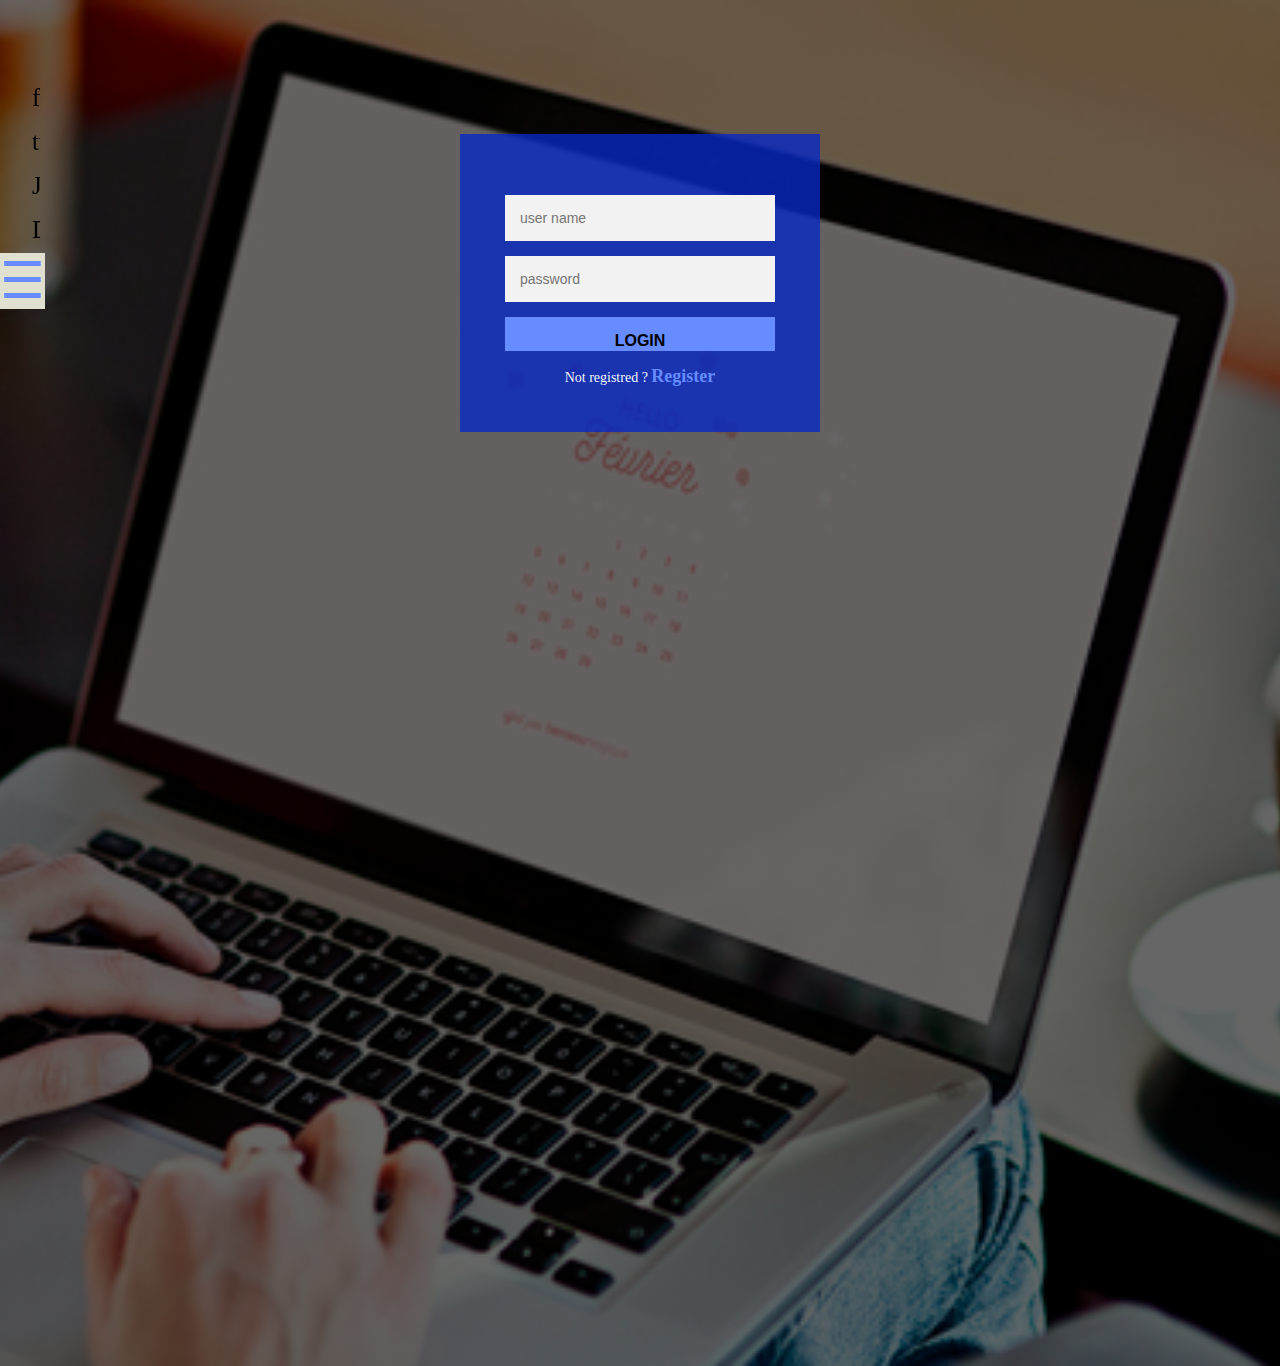
<file: index.html>
<DOCTYPE html>
<html>
<head>
	<title>Login and register design</title>
	<meta name="viewport" content="width=device-width, initial-scale=1.0">
	<link rel="stylesheet" href="https://cdnjs.cloudflare.com/ajax/libs/font-awesome/4.7.0/css/font-awesome.min.css">
	<link href="https://fonts.googleapis.com/css?family=Nanum+Pen+Script" rel="stylesheet">
	<link rel="stylesheet" href="https://cdnjs.cloudflare.com/ajax/libs/font-awesome/4.7.0/css/font-awesome.min.css">
	<link rel="stylesheet" type="text/css" href="style.css">
</head>

<body>
	<div class="login-page">
		<div class="form">
			<form class="register-form">
				<input type="text" placeholder="User name"/>
				<input type="text" placeholder="Password"/>
				<input type="text" placeholder="E-mail"/>
				<button>Create</button>
				<p class="message">Already registered ? <a href="#">Login</a></p>
			</form>
			<form class="login-form"></form>
				<input type="text" placeholder="user name"/>
				<input type="password" placeholder="password">
				<button>Login</button>
				<p class="message">Not registred ? <a href="#">Register</p>
			</form>
		</div>
	</div>

<div id="mySidenav" class="sidenav">
  <a href="javascript:void(0)" class="closebtn" onclick="closeNav()">&times;</a>
  <a href="#">facebook</a>
  <a href="#">twitter</a>
  <a href="#">JavaScript</a>
  <a href="#">Dictionary</a>
  <span style="font-size:50px;cursor:pointer" onclick="openNav()" id="open">&#9776;</span>
</div>

<script src='https://code.jquery.com/jquery-3.3.1.min.js'> </script>
<script>

	$('.message a').click(function(){
		$('form').animate({height:"toggle",opacity:"toggle"},"slow");
	
	});

	function openNav() {
    document.getElementById("mySidenav").style.width = "250px";
    document.getElementById("open").style.background = "#e0e0d1";
}

function closeNav() {
    document.getElementById("mySidenav").style.width = "0";
}
</script>

</body>
</html>
</file>
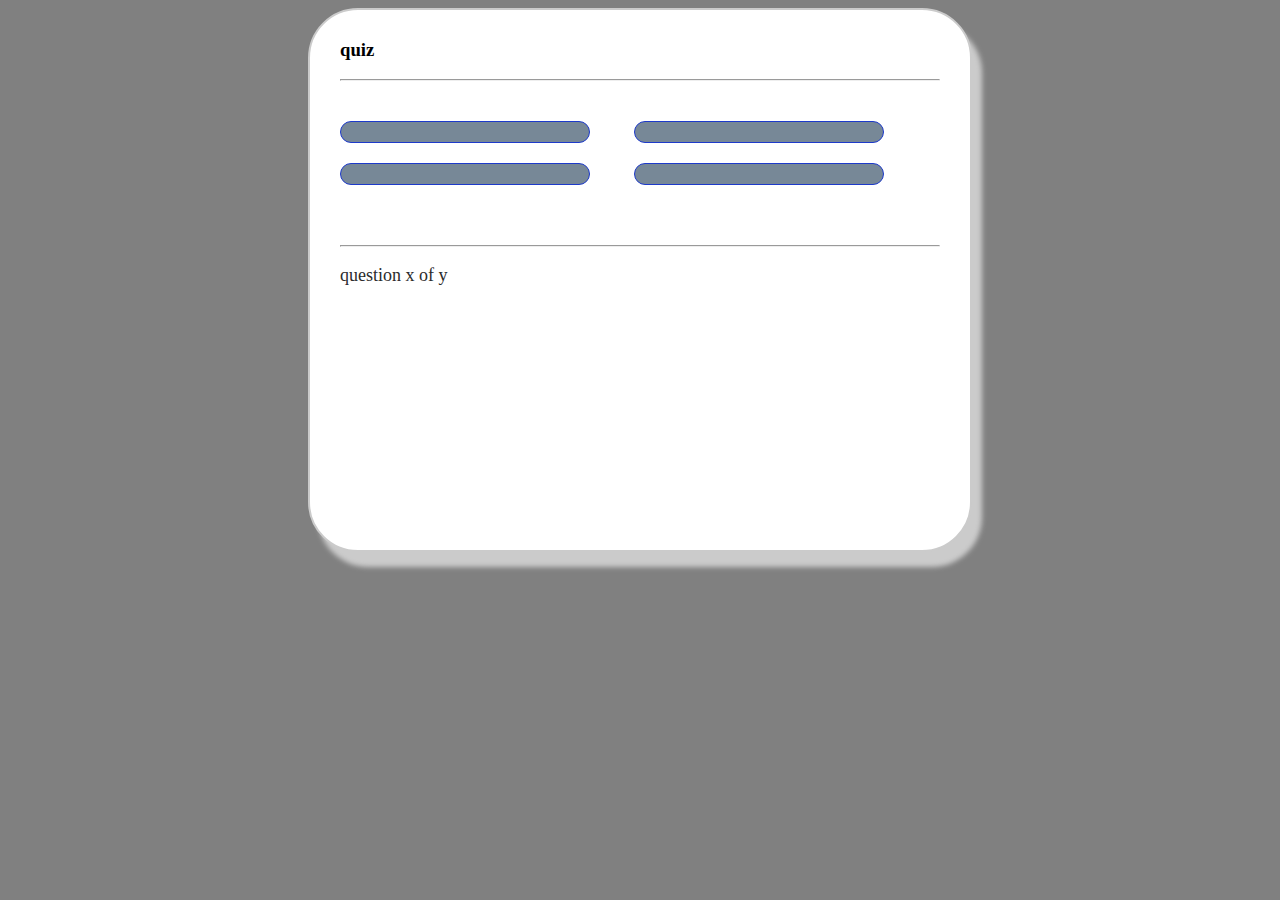
<file: quiz.html>
<DOCTYPE html>
<html>
<head lang="en">
	<meta charset="UTF-8">
	<title>Quiz</title>
	<meta name="viewport" content="width=device-width, initial-scale=1.0">
	<link rel="stylesheet" type="text/css" href="quiz.css">
	
</head>
<body>
	

	<div class="grid">
		<div id="quiz">
			<h3>quiz</h3>
			<hr style="margin-bottom:20px">

			<p id="question"></p>

			<div class="buttons">
				<button id="btn0"><span id="choice0"></span></button>
				<button id="btn1"><span id="choice1"></span></button>
				<button id="btn2"><span id="choice2"></span></button>
				<button id="btn3"><span id="choice3"></span></button>
			</div>

			<hr style="margin-top:50px">
			<footer>
				<p id="progress">question x of y</p>
			</footer>
		</div>	
	</div>

<script src="quiz_controler.js"></script>
<script src="question.js"></script>
<script src="app.js"></script>
</body>
</html>
</file>
<file: style.css>
body{
	height: 100%;
	background-image: linear-gradient(rgba(0,0,0,0.6), rgba(0,0,0,0.6)), url(font.png);
	height: 150vh;
	background-size: cover;
	background-position: center;
	background-repeat: no-repeat;
}

.login-page{
	width: 360px;
	padding: 10% 0 0;
	margin: auto;
}

.form{
	position: relative;
	z-index: 1;
	background: rgb(7,40,195,0.8);
	max-width: 360px;
	margin: 0 auto 100px;
	padding: 45px;
	text-align: center;
}

.form input{
	font-family: "Roboto",sans-serif;
	outline: 1;
	background: #f2f2f2;
	width:100%;
	border:0;
	margin: 0 0 15px;
	padding:15px;
	box-sizing: border-box;
	font-size: 14px;
}
.form button{
	font-family: "Roboto",sans-serif;
	text-transform: uppercase;
	online:0;
	background: #668cff;
	width: 100%;
	border:0;
	padding-top: 15px;
	color: #000;
	font-weight: bold;
	font-size: 16px;
	cursor: pointer;
}

.form button:hover, .form button:active{
	background: #e0e0d1;
}
.form .message{
	margin: 15px 0 0;
	color: aliceblue;
	font-size: 14px;
}

.form .message a{
	color:#668cff;
	text-decoration: none;
	font-size: 18px;
	font-weight: bold;
}

.form .register-form{
	display: none;
}

@media only screen and (min-width: 768px) {
    /* For mobile phones: */
     
        width: 100%;
    
}
/* styling sidebar*/
.sidenav {
    height: 100%;
    width: 0;
    position: fixed;
    z-index: 1;
    top: 0;
    left: 0;
    background-color: #f5f5f0;
    /*overflow-x: hidden;*/
    transition: 0.5s;
    padding-top: 60px;
}

.sidenav a {
    padding: 8px 8px 8px 32px;
    text-decoration: none;
    font-size: 25px;
    color: #000;
    display: block;
    transition: 0.3s;
    overflow: hidden;
    /*visibility: hidden;*/
}

.sidenav a:hover {
    color: #f5f5f0;
}

.sidenav .closebtn {
    position: absolute;
    top: 0;
    right: 25px;
    font-size: 36px;
    margin-left: 50px;
}
span{
	background: #e0e0d1;
	color:#668cff;

}

@media screen and (max-height: 450px) {
  .sidenav {padding-top: 15px;}
  .sidenav a {font-size: 18px;}
}
</file>
<file: quiz.css>
body{
	background-color: grey;
}
.grid{
	width:600px;
	height: 500px;
	margin: 0 auto;
	background-color: #fff;
	padding: 10px 30px 30px 30px;
	border-radius: 50px;
	border:2px solid #cbcbcb;
	box-shadow: 10px 15px 5px #cbcbcb;

}

.grid h1{
	font-family: sans-serif;
	background-color: #57636e;
	font-size: 60px;
	text-align: center;
	color: #fff;
	padding: 2px 0px;
	border-radius: 50px;
}

.grid #question{
	font-family: sans-serif;
	font-size: 30px;
	color: #5a6772;
}

.buttons{
	margin-top: 30px;
}

#btn0, #btn1, #btn2, #btn3{
	background-color: #778897;
	width: 250px;
	font-size: 20px;
	color: #fff;
	border: 1px solid #1d3aca;
	border-radius: 50px;
	margin: 10px 40px 10px 0px;
	padding: 10px 10px;
}

#progress{
	color: #2b2b2b;
	font-size: 18px;
}

#btn0:hover, #btn1:hover, #btn2:hover, #btn3:hover{
	cursor: pointer;
	background-color: #57636a;

}

#btn0:focus, #btn1:focus, #btn2:focus, #btn3:focus{
	outline: 0;
}
</file>
